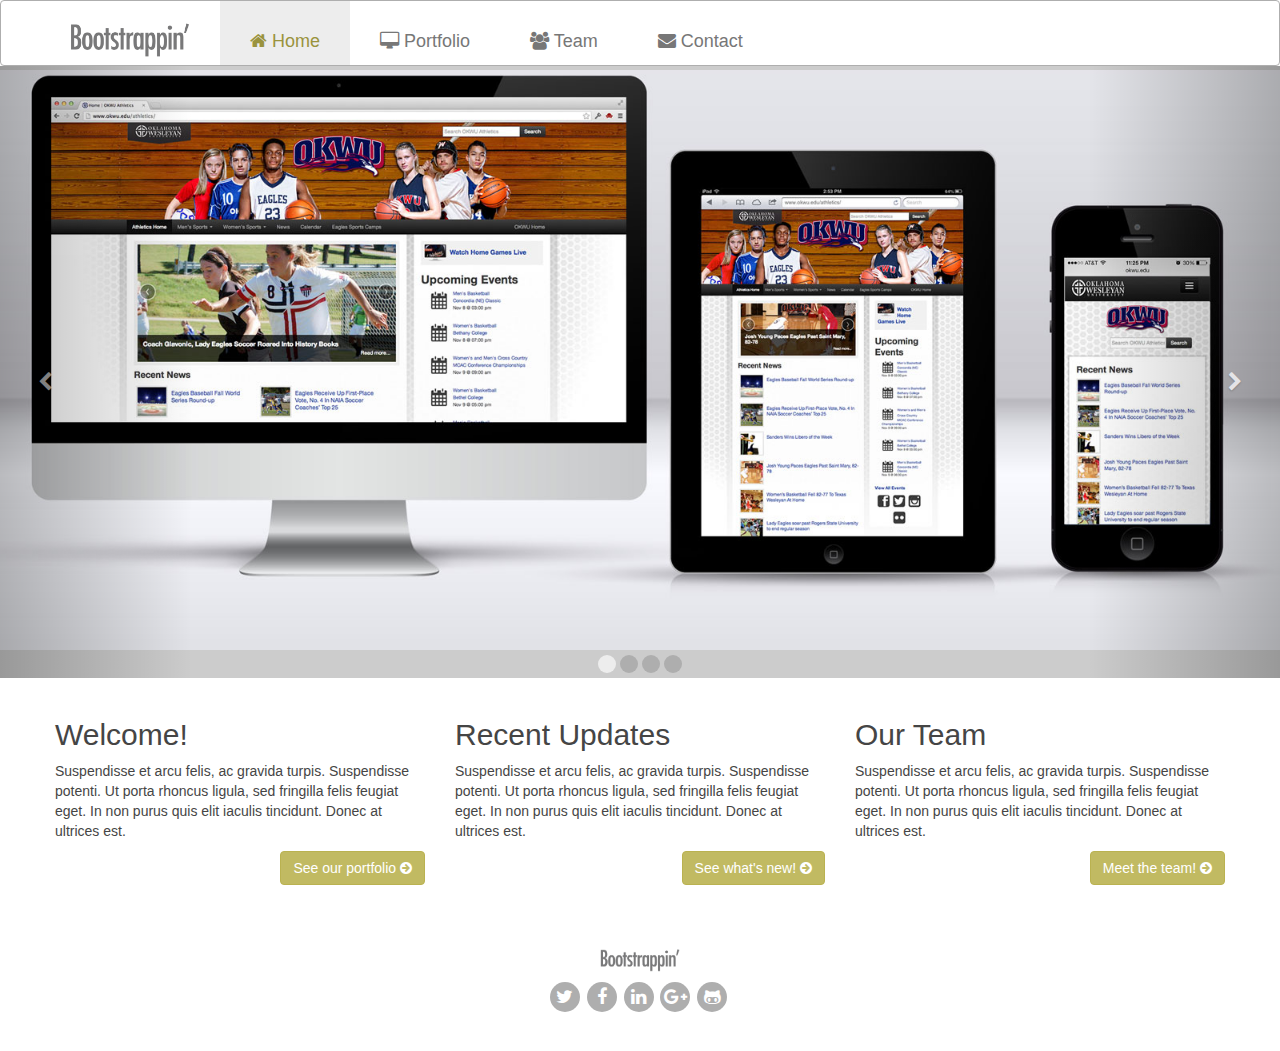
<file: CAP 2/02_Code_BEGIN/index.html>
<!DOCTYPE html>

<!--[if lt IE 7]>      <html class="no-js lt-ie9 lt-ie8 lt-ie7"> <![endif]-->
<!--[if IE 7]>         <html class="no-js lt-ie9 lt-ie8"> <![endif]-->
<!--[if IE 8]>         <html class="no-js lt-ie9"> <![endif]-->
<!--[if gt IE 8]><!--> <html class="no-js"> <!--<![endif]-->

    <head>

        <meta charset="utf-8">
        <meta http-equiv="X-UA-Compatible" content="IE=edge,chrome=1">
        <title></title>
        <meta name="description" content="">
        <meta name="viewport" content="width=device-width">

        <!-- Main Style Sheet -->
        <link rel="stylesheet" href="css/main.css">
        <!-- Modernizr -->
        <script src="js/vendor/modernizr-2.6.2.min.js"></script>
        <!-- Respond.js for IE 8 or less only -->
        <!--[if (lt IE 9) & (!IEMobile)]>
            <script src="js/vendor/respond.min.js"></script>
        <![endif]-->

    </head>
    <body>

        <!--[if lte IE 7]>
            <p class="chromeframe">You are using an <strong>outdated</strong> browser. Please <a href="http://browsehappy.com/">upgrade your browser</a> or <a href="http://www.google.com/chromeframe/?redirect=true">activate Google Chrome Frame</a> to improve your experience.</p>
        <![endif]-->

        <header role="banner">
            <nav role="navigation" class="navbar navbar-default">
              <div class="container">
                <div class="navbar-header">
                  <button type="button" class="navbar-toggle" data-toggle="collapse" data-target=".navbar-collapse">
                    <span class="icon-bar"></span>
                    <span class="icon-bar"></span>
                    <span class="icon-bar"></span>
                  </button>
                  <a class="navbar-brand" href="index.html"><img src="img/logo.png" alt="Bootstrappin'" width="120"></a>
                </div>      
                <div class="navbar-collapse collapse">
                  <ul class="nav navbar-nav">
                    <li class="active"><a href="index.html">
                       <span class="icon fa fa-home"></span> Home <!--  adicionado -->
                    </a></li>  
                    <li><a href="#">
                       <span class="icon fa fa-desktop"></span> Portfolio
                    </a></li>
                    <li><a href="#">
                       <span class="icon fa fa-group"></span> Team
                    </a></li>
                    <li><a href="#">
                       <span class="icon fa fa-envelope"></span> Contact
                    </a></li>
                  </ul>
                </div><!--/.nav-collapse -->
              </div><!--/.container -->
            </nav>
        </header>

        <main role="main">
             <div id="homepage-feature" class="carousel slide">
                <ol class="carousel-indicators">
                    <li data-target="#homepage-feature" data-slide-to="0" class="active"></li>
                    <li data-target="#homepage-feature" data-slide-to="1"></li>
                    <li data-target="#homepage-feature" data-slide-to="2"></li>
                    <li data-target="#homepage-feature" data-slide-to="3"></li>
                </ol> 
                        
                <!-- wrapper for slides -->
                <div class="carousel-inner">
                    <div class="item active">
                      <img src="img/okwu-athletics.jpg" alt="OKWU Athletics Homepage">
                    </div>
                    <div class="item">
                        <img src="img/okwu.jpg" alt="OKWU.edu Homepage">
                    </div>
                    <div class="item">
                        <img src="img/bartlesvillecf.jpg" alt="Bartlesville Symphony Homepage"> 
                    </div>
                    <div class="item">
                        <img src="img/emancipation.jpg" alt="aLittleCode.com Homepage">
                    </div>
                </div><!-- / .carousel-inner-->
                <!--controls-->
                  <a class="left carousel-control" href="#homepage-feature" data-slide="prev">
                      <span class="icon fa fa-chevron-left"></span>
                  </a>
                  <a class="right carousel-control" href="#homepage-feature" data-slide="next">
                    <span class="icon fa fa-chevron-right"></span>
                  </a>  
             </div><!-- /#homepage-feature.carousel-->
               <div class="page-contents container"> <!--padding adicionado  -->
               <div class="row">
                <div class="row">
                  <div class="col-sm-4">
                  <h2>Welcome!</h2>
                  <p>Suspendisse et arcu felis, ac gravida turpis. Suspendisse potenti. Ut porta rhoncus ligula, sed fringilla felis feugiat eget. In non purus quis elit iaculis tincidunt. Donec at ultrices est.</p>
                  <p><a class="btn btn-primary pull-right" href="#">See our portfolio <span class="icon fa fa-arrow-circle-right"></span></a></p>
                </div>  
                <div class="col-sm-4">  
                  <h2>Recent Updates</h2>
                  <p>Suspendisse et arcu felis, ac gravida turpis. Suspendisse potenti. Ut porta rhoncus ligula, sed fringilla felis feugiat eget. In non purus quis elit iaculis tincidunt. Donec at ultrices est.</p>
                  <p><a class="btn btn-primary pull-right" href="#">See what's new! <span class="icon fa fa-arrow-circle-right"></span></a></p>
                </div>   
                <div class="col-sm-4">
                 <h2>Our Team</h2>
                 <p>Suspendisse et arcu felis, ac gravida turpis. Suspendisse potenti. Ut porta rhoncus ligula, sed fringilla felis feugiat eget. In non purus quis elit iaculis tincidunt. Donec at ultrices est.</p>
                 <p><a class="btn btn-primary pull-right" href="#">Meet the team! <span class="icon fa fa-arrow-circle-right"></span></a></p>
                </div>
                </div><!-- /.row -->
           </div><!-- / .container -->      

        </main>

        <footer role="contentinfo">

            <p><a href="index.html"><img src="img/logo.png" width="80" alt="Bootstrappin&#39;"></a></p>

            <ul class="social">
              <li><a href="#" title="Twitter Profile"><span class="icon fa fa-twitter"></span></a></li>
              <li><a href="#" title="Facebook Page"><span class="icon fa fa-facebook"></span></a></li>
              <li><a href="#" title="LinkedIn Profile"><span class="icon fa fa-linkedin"></span></a></li>
              <li><a href="#" title="Google+ Profile"><span class="icon fa fa-google-plus"></span></a></li>
              <li><a href="#" title="GitHub Profile"><span class="icon fa fa-github-alt"></span></a></li>
            </ul>

        </footer>

        <script src="//ajax.googleapis.com/ajax/libs/jquery/1.10.2/jquery.min.js"></script>
        <script>window.jQuery || document.write('<script src="js/vendor/jquery-1.10.2.min.js"><\/script>')</script>
        <script src="js/plugins.js"></script>
        <script src="js/main.js"></script>

        <!-- Google Analytics: change UA-XXXXX-X to be your site's ID. -->
        <script>
            var _gaq=[['_setAccount','UA-XXXXX-X'],['_trackPageview']];
            (function(d,t){var g=d.createElement(t),s=d.getElementsByTagName(t)[0];
            g.src=('https:'==location.protocol?'//ssl':'//www')+'.google-analytics.com/ga.js';
            s.parentNode.insertBefore(g,s)}(document,'script'));
        </script>

    </body>
</html>
</file>
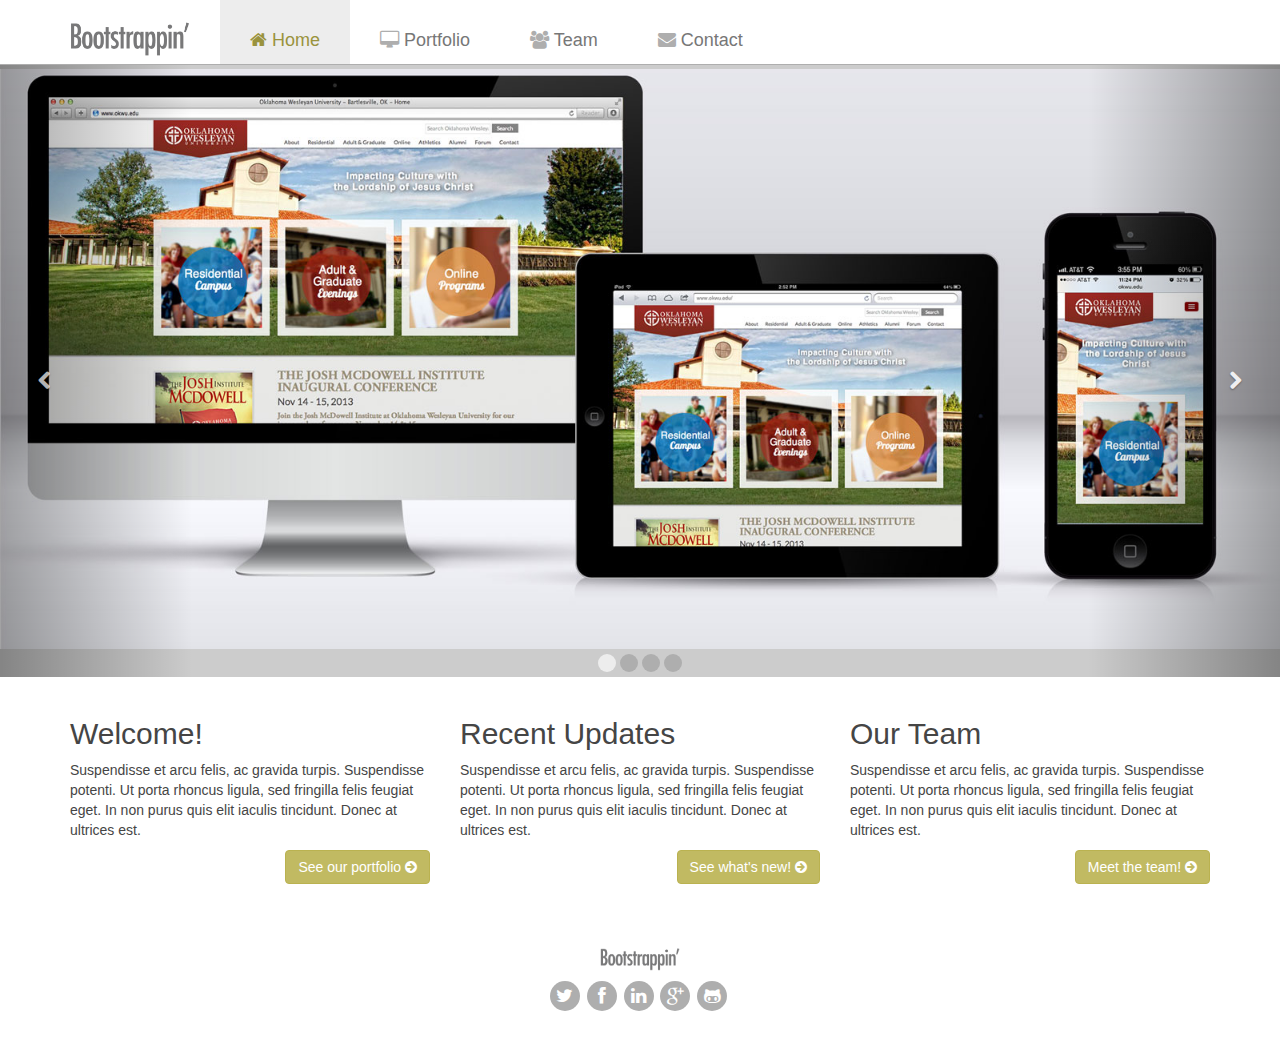
<file: CAP 3/bootstrappin-theme/assets/index.html>
<!DOCTYPE html>

<!--[if lt IE 7]>      <html class="no-js lt-ie9 lt-ie8 lt-ie7"> <![endif]-->
<!--[if IE 7]>         <html class="no-js lt-ie9 lt-ie8"> <![endif]-->
<!--[if IE 8]>         <html class="no-js lt-ie9"> <![endif]-->
<!--[if gt IE 8]><!--> <html class="no-js"> <!--<![endif]-->

    <head>

        <meta charset="utf-8">
        <meta http-equiv="X-UA-Compatible" content="IE=edge,chrome=1">
        <title></title>
        <meta name="description" content="">
        <meta name="viewport" content="width=device-width">

        <!-- Main Style Sheet -->
        <link rel="stylesheet" href="css/main.css">
        <!-- Modernizr -->
        <script src="js/vendor/modernizr-2.6.2.min.js"></script>
        <!-- Respond.js for IE 8 or less only -->
        <!--[if (lt IE 9) & (!IEMobile)]>
            <script src="js/vendor/respond.min.js"></script>
        <![endif]-->

    </head>
    <body>

        <!--[if lte IE 7]>
            <p class="chromeframe">You are using an <strong>outdated</strong> browser. Please <a href="http://browsehappy.com/">upgrade your browser</a> or <a href="http://www.google.com/chromeframe/?redirect=true">activate Google Chrome Frame</a> to improve your experience.</p>
        <![endif]-->

        <header role="banner">
            <nav role="navigation" class="navbar navbar-static-top navbar-default">
              <div class="container">
                <div class="navbar-header">
                  <button type="button" class="navbar-toggle" data-toggle="collapse" data-target=".navbar-collapse">
                    <span class="icon-bar"></span>
                    <span class="icon-bar"></span>
                    <span class="icon-bar"></span>
                  </button>
                  <a class="navbar-brand" href="index.html"><img src="img/logo.png" alt="Bootstrappin'" width="120"></a>
                </div>
                <div class="navbar-collapse collapse">
                  <ul class="nav navbar-nav">
                    <li class="active"><a href="index.html">
                        <span class="icon fa fa-home"></span> Home
                    </a></li>
                    <li><a href="#">
                        <span class="icon fa fa-desktop"></span> Portfolio
                    </a></li>
                    <li><a href="#">
                        <span class="icon fa fa-group"></span> Team
                    </a></li>
                    <li><a href="#">
                        <span class="icon fa fa-envelope"></span> Contact
                    </a></li>
                  </ul>
                </div><!--/.nav-collapse -->
              </div><!--/.container -->
            </nav>
        </header>

        <main role="main">
            <div id="homepage-feature" class="carousel slide">
                <ol class="carousel-indicators">
                    <li data-target="#homepage-feature" data-slide-to="0" class="active"></li>
                    <li data-target="#homepage-feature" data-slide-to="1"></li>
                    <li data-target="#homepage-feature" data-slide-to="2"></li>
                    <li data-target="#homepage-feature" data-slide-to="3"></li>
                </ol>

                <!-- Wrapper for slides -->
                <div class="carousel-inner">
                    <div class="item active">
                        <img src="img/okwu.jpg" alt="OKWU.edu Homepage">
                    </div>
                    <div class="item">
                        <img src="img/okwu-athletics.jpg" alt="OKWU Athletics Homepage">
                    </div>
                    <div class="item">
                        <img src="img/bartlesvillecf.jpg" alt="Bartlesville Community Foundation">
                    </div>
                    <div class="item">
                        <img src="img/emancipation.jpg" alt="Emancipation Stories">
                    </div>
                </div><!-- /.carousel-inner -->

                <!-- Controls -->
                <a class="left carousel-control" href="#homepage-feature" data-slide="prev">
                    <span class="icon fa fa-chevron-left"></span>
                </a>
                <a class="right carousel-control" href="#homepage-feature" data-slide="next">
                    <span class="icon fa fa-chevron-right"></span>
                </a>
            </div><!-- /#homepage-feature.carousel -->
            <div class="page-contents container">
            <div class="row">
                <div class="col-sm-4">
                    <h2>Welcome!</h2>
                    <p>Suspendisse et arcu felis, ac gravida turpis. Suspendisse potenti. Ut porta rhoncus ligula, sed fringilla felis feugiat eget. In non purus quis elit iaculis tincidunt. Donec at ultrices est.</p>
                    <p><a class="btn btn-primary pull-right" href="#">See our portfolio <span class="icon fa fa-arrow-circle-right"></span></a></p>
                </div>
                <div class="col-sm-4">
                    <h2>Recent Updates</h2>
                    <p>Suspendisse et arcu felis, ac gravida turpis. Suspendisse potenti. Ut porta rhoncus ligula, sed fringilla felis feugiat eget. In non purus quis elit iaculis tincidunt. Donec at ultrices est.</p>
                    <p><a class="btn btn-primary pull-right" href="#">See what's new! <span class="icon fa fa-arrow-circle-right"></span></a></p>
                </div>
                <div class="col-sm-4">
                    <h2>Our Team</h2>
                    <p>Suspendisse et arcu felis, ac gravida turpis. Suspendisse potenti. Ut porta rhoncus ligula, sed fringilla felis feugiat eget. In non purus quis elit iaculis tincidunt. Donec at ultrices est.</p>
                    <p><a class="btn btn-primary pull-right" href="#">Meet the team! <span class="icon fa fa-arrow-circle-right"></span></a></p>
                </div>
            </div><!-- /.row -->
            </div><!-- /.container -->
        </main>

        <footer role="contentinfo">

            <p><a href="index.html"><img src="img/logo.png" width="80" alt="Bootstrappin'"></a></p>

            <ul class="social">
              <li><a href="#" title="Twitter Profile"><span class="icon fa fa-twitter"></span></a></li>
              <li><a href="#" title="Facebook Page"><span class="icon fa fa-facebook"></span></a></li>
              <li><a href="#" title="LinkedIn Profile"><span class="icon fa fa-linkedin"></span></a></li>
              <li><a href="#" title="Google+ Profile"><span class="icon fa fa-google-plus"></span></a></li>
              <li><a href="#" title="GitHub Profile"><span class="icon fa fa-github-alt"></span></a></li>
            </ul>

        </footer>

        <script src="//ajax.googleapis.com/ajax/libs/jquery/1.10.2/jquery.min.js"></script>
        <script>window.jQuery || document.write('<script src="js/vendor/jquery-1.10.2.min.js"><\/script>')</script>
        <script src="js/plugins.js"></script>
        <script src="js/main.js"></script>

        <!-- Google Analytics: change UA-XXXXX-X to be your site's ID. -->
        <script>
            var _gaq=[['_setAccount','UA-XXXXX-X'],['_trackPageview']];
            (function(d,t){var g=d.createElement(t),s=d.getElementsByTagName(t)[0];
            g.src=('https:'==location.protocol?'//ssl':'//www')+'.google-analytics.com/ga.js';
            s.parentNode.insertBefore(g,s)}(document,'script'));
        </script>

    </body>
</html>
</file>
